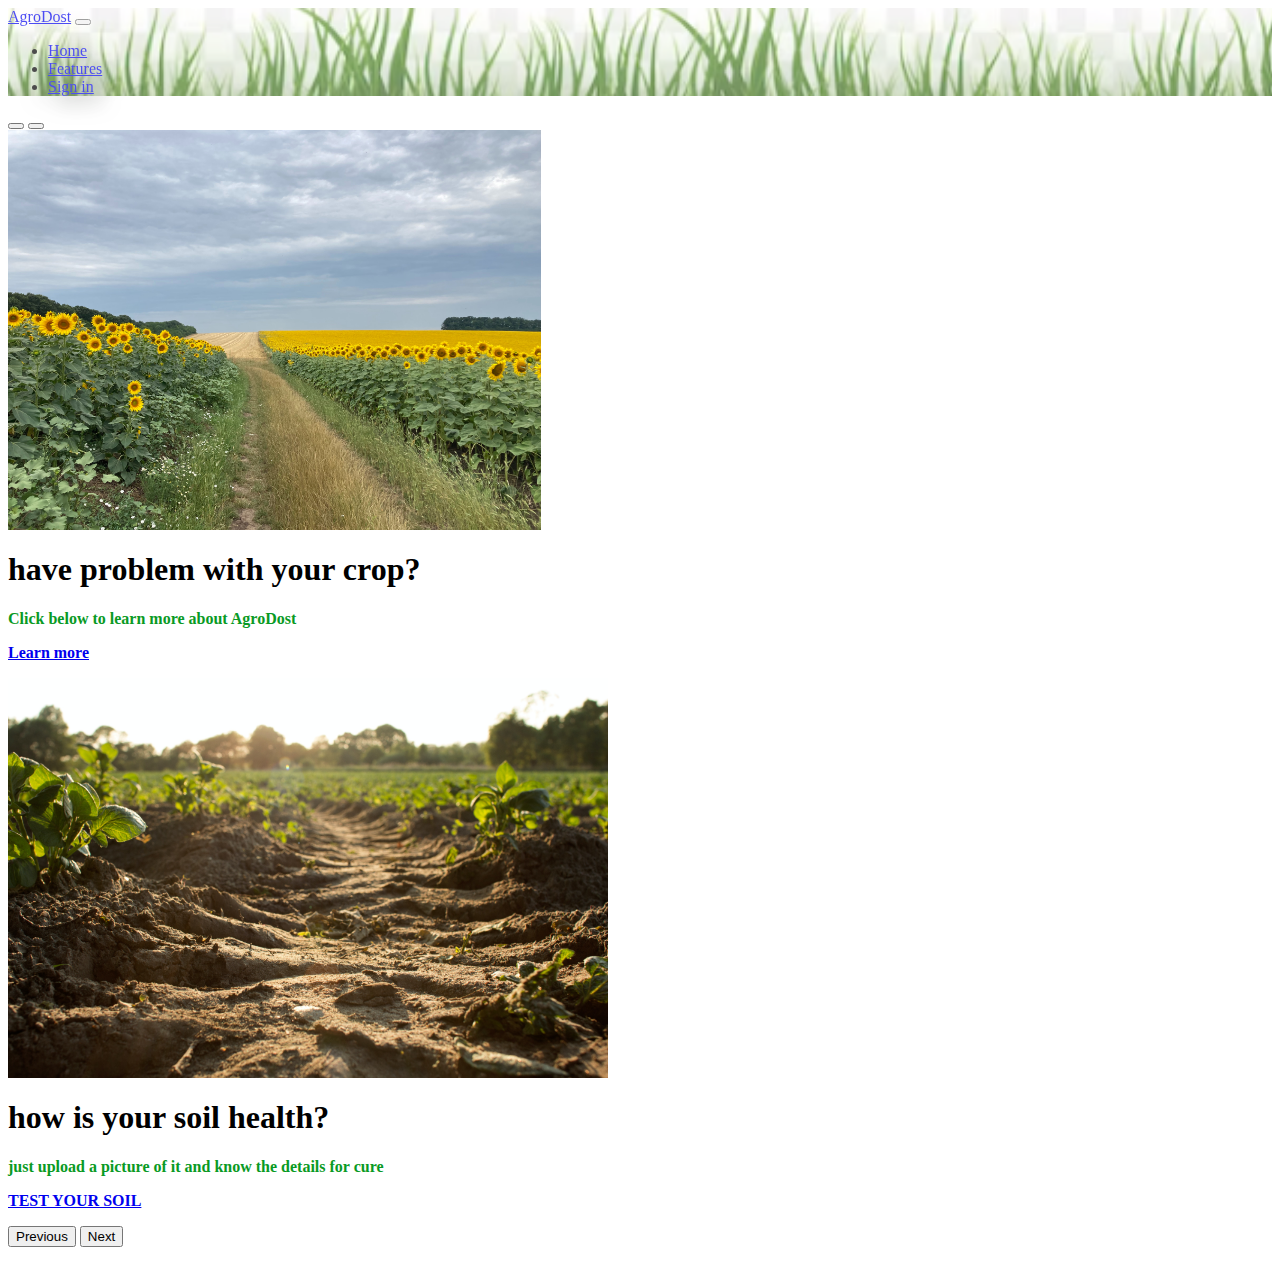
<file: index.html>
<!DOCTYPE html>
<html lang="en">
<head>
    <meta charset="UTF-8">
    <meta name="viewport" content="width=device-width, initial-scale=1.0">
    <title>AgroDost</title>
    <link href="https://cdn.jsdelivr.net/npm/bootstrap@5.3.2/dist/css/bootstrap.min.css" rel="stylesheet" integrity="sha384-T3c6CoIi6uLrA9TneNEoa7RxnatzjcDSCmG1MXxSR1GAsXEV/Dwwykc2MPK8M2HN" crossorigin="anonymous">
    <link rel="stylesheet" href="app.css">
</head>

<body>
    <section>
        <nav class="navbar navbar-expand-lg">
            <div class="container-fluid">
               
              <a class="navbar-brand" href="#">AgroDost</a>
              <button class="navbar-toggler" type="button" data-bs-toggle="collapse" data-bs-target="#navbarNav" aria-controls="navbarNav" aria-expanded="false" aria-label="Toggle navigation">
                <span class="navbar-toggler-icon"></span>
              </button>
              <div class="collapse navbar-collapse" id="navbarNav">
                <ul class="navbar-nav">
                  <li class="nav-item">
                    <a class="nav-link active" aria-current="page" href="#">Home</a>
                  </li>
                  <li class="nav-item">
                    <a class="nav-link" href="./features.html">Features</a>
                  </li>
                  <li class="nav-item">
                    <a class="nav-link" href="./signup.html">Sign in</a>
                  </li>
                
                </ul>
              </div>
            </div>
          </nav>
    </section>
    <section><div id="myCarousel" class="carousel slide mb-6 bg-black" data-bs-ride="carousel">
        <div class="carousel-indicators">
          <button type="button" data-bs-target="#myCarousel" data-bs-slide-to="0" class="" aria-label="Slide 1"></button>
          
          <button type="button" data-bs-target="#myCarousel" data-bs-slide-to="1" aria-label="Slide 2" class="active" aria-current="true"></button>
        </div>
        <div class="carousel-inner">
          
          <div class="carousel-item">
           <img src="./jacqueline-o-gara-mRhDiFUzIoE-unsplash.jpg" alt="">
            <div class="container">
              <div class="carousel-caption">
                <h1>have problem with your crop?</h1>
              
                <p class="discription">Click below to learn more about AgroDost</p>
                <p><a class="btn btn-lg btn-primary" href="./about.html">Learn more</a></p>
              </div>
            </div>
          </div>
          <div class="carousel-item active">
             <img src="./soil.jpg" alt="Fertile land">            
             <div class="container">
              <div class="carousel-caption text-end">
                <h1>how is your soil health?</h1>
             
                <p class="discription">just upload a picture of it and know the details for cure</p>
                <p><a class="btn btn-lg btn-primary" href="./input.html">TEST YOUR SOIL</a></p>
              </div>
            </div>
          </div>
        </div>
        <button class="carousel-control-prev" type="button" data-bs-target="#myCarousel" data-bs-slide="prev">
          <span class="carousel-control-prev-icon bg-black" aria-hidden="true"></span>
          <span class="visually-hidden">Previous</span>
        </button>
        <button class="carousel-control-next" type="button" data-bs-target="#myCarousel" data-bs-slide="next">
          <span class="carousel-control-next-icon bg-black" aria-hidden="true"></span>
          <span class="visually-hidden">Next</span>
        </button>
      </div></section>
       <section class="descr container"><br>
       


       <script src="https://cdn.jsdelivr.net/npm/bootstrap@5.3.2/dist/js/bootstrap.bundle.min.js" integrity="sha384-C6RzsynM9kWDrMNeT87bh95OGNyZPhcTNXj1NW7RuBCsyN/o0jlpcV8Qyq46cDfL" crossorigin="anonymous"></script>



      </body>
</html>
</file>
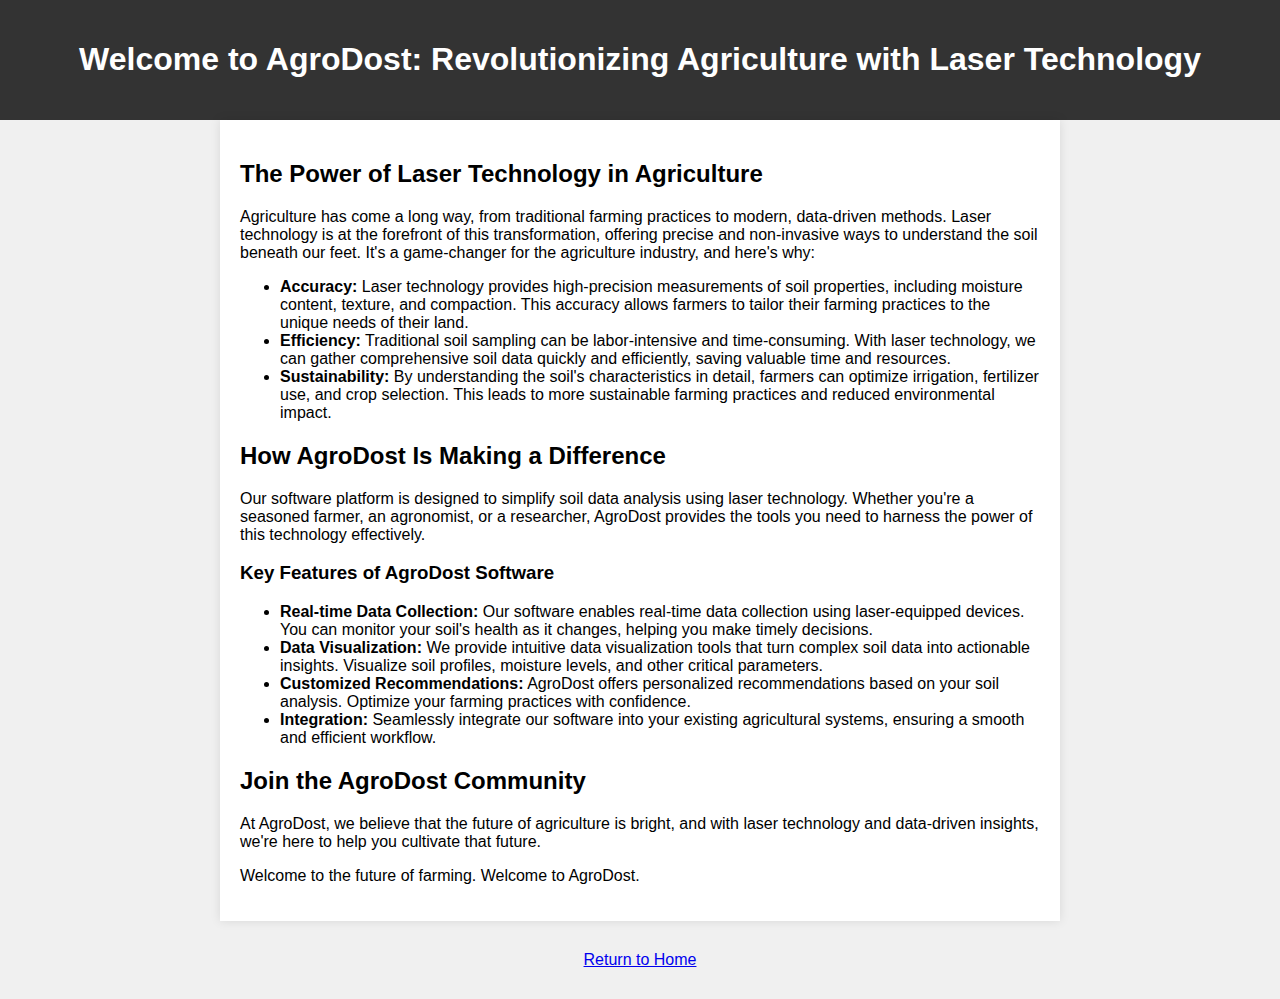
<file: about.html>
<!DOCTYPE html>
<html>
<head>
    <meta charset="UTF-8">
    <title>Welcome to AgroDost</title>
    <style>
        /* Add your CSS styles here */
        body {
            font-family: Arial, sans-serif;
            margin: 0;
            padding: 0;
            background-color: #f0f0f0;
        }
        .header {
            background-color: #333;
            color: #fff;
            padding: 20px;
            text-align: center;
        }
        .container {
            max-width: 800px;
            margin: 0 auto;
            padding: 20px;
            background-color: #fff;
            box-shadow: 0 0 10px rgba(0, 0, 0, 0.1);
        }
        footer {

            text-align: center;
            margin: 30px;
        }

    </style>
</head>
<body>
    <header class="header">
        <h1>Welcome to AgroDost: Revolutionizing Agriculture with Laser Technology</h1>
    </header>
    
    <div class="container">
        <h2>The Power of Laser Technology in Agriculture</h2>
        <p>Agriculture has come a long way, from traditional farming practices to modern, data-driven methods. Laser technology is at the forefront of this transformation, offering precise and non-invasive ways to understand the soil beneath our feet. It's a game-changer for the agriculture industry, and here's why:</p>
        <ul>
            <li><strong>Accuracy:</strong> Laser technology provides high-precision measurements of soil properties, including moisture content, texture, and compaction. This accuracy allows farmers to tailor their farming practices to the unique needs of their land.</li>
            <li><strong>Efficiency:</strong> Traditional soil sampling can be labor-intensive and time-consuming. With laser technology, we can gather comprehensive soil data quickly and efficiently, saving valuable time and resources.</li>
            <li><strong>Sustainability:</strong> By understanding the soil's characteristics in detail, farmers can optimize irrigation, fertilizer use, and crop selection. This leads to more sustainable farming practices and reduced environmental impact.</li>
        </ul>

        <h2>How AgroDost Is Making a Difference</h2>
        <p>Our software platform is designed to simplify soil data analysis using laser technology. Whether you're a seasoned farmer, an agronomist, or a researcher, AgroDost provides the tools you need to harness the power of this technology effectively.</p>
        <h3>Key Features of AgroDost Software</h3>
        <ul>
            <li><strong>Real-time Data Collection:</strong> Our software enables real-time data collection using laser-equipped devices. You can monitor your soil's health as it changes, helping you make timely decisions.</li>
            <li><strong>Data Visualization:</strong> We provide intuitive data visualization tools that turn complex soil data into actionable insights. Visualize soil profiles, moisture levels, and other critical parameters.</li>
            <li><strong>Customized Recommendations:</strong> AgroDost offers personalized recommendations based on your soil analysis. Optimize your farming practices with confidence.</li>
            <li><strong>Integration:</strong> Seamlessly integrate our software into your existing agricultural systems, ensuring a smooth and efficient workflow.</li>
        </ul>

        <h2>Join the AgroDost Community</h2>
        

        <p>At AgroDost, we believe that the future of agriculture is bright, and with laser technology and data-driven insights, we're here to help you cultivate that future.</p>

        <p>Welcome to the future of farming. Welcome to AgroDost.</p>
    </div>
</body>
<footer>
    <a href="index.html">Return to Home</a>
</footer>
</html>
</file>
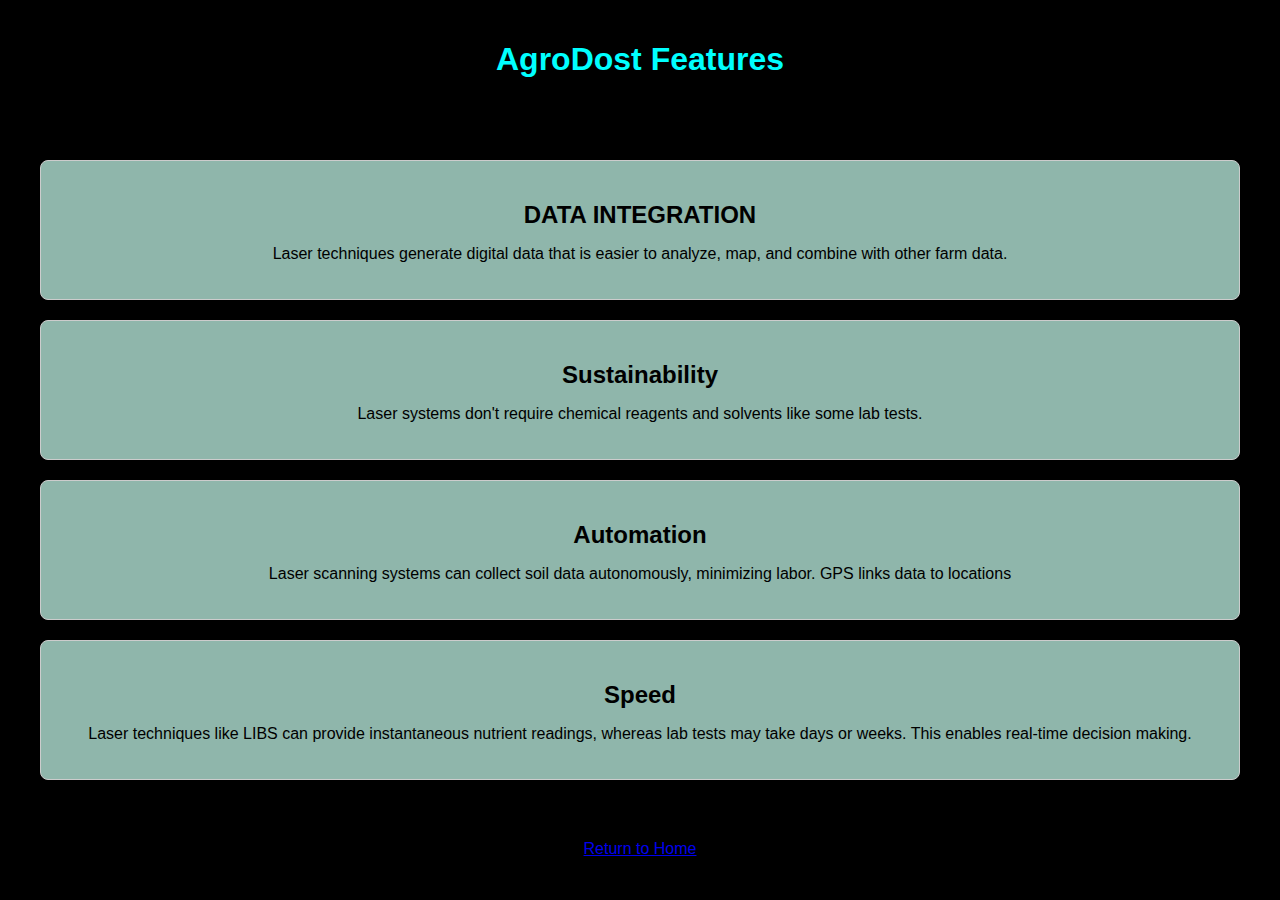
<file: features.html>
<!DOCTYPE html>
<html lang="en">
<head>
    <meta charset="UTF-8">
    <meta name="viewport" content="width=device-width, initial-scale=1.0">
    <title>Features Page</title>
 

<style>
    body {
        font-family: Arial, sans-serif;
        margin: 0;
        padding: 0;
        background-color: black;
    }
    
    header, main, footer {
        text-align: center;
        padding: 20px;
    }
    
    .feature {
        margin: 20px;
        padding: 20px;
        border: 1px solid #ccc;
        border-radius: 8px;
        background-color: 	#8fb6ab;
    }
    
    h1 {
        font-size: 2em;
        color: aqua;
    }
    
    h2 {
        font-size: 1.5em;
        margin-bottom: 10px;
    }
    
    p {
        font-size: 1em;
    }
    </style>
</head>
<body>
    <header>
        <h1><b>AgroDost Features</b></h1>
    </header>
    <main>
        <section class="feature">
            <h2>DATA INTEGRATION
            </h2>
            <p>Laser techniques generate digital data that is easier to analyze, map, and combine with other farm data. 
            </p>
        </section>
        <section class="feature">
            <h2>Sustainability</h2>
            <p> Laser systems don't require chemical reagents and solvents like some lab tests.
            </p>
        </section>
        <section class="feature">
            <h2>Automation</h2>
            <p>Laser scanning systems can collect soil data autonomously, minimizing labor. GPS links data to locations</p>
        </section>
        <section class="feature">
            <h2>Speed</h2>
            <p>Laser techniques like LIBS can provide instantaneous nutrient readings, whereas lab tests may take days or weeks. This enables real-time decision making.


            </p>

        </section>
    </main>
    <footer>
        <a href="index.html">Return to Home</a>
    </footer>
</body>
</html>
</file>
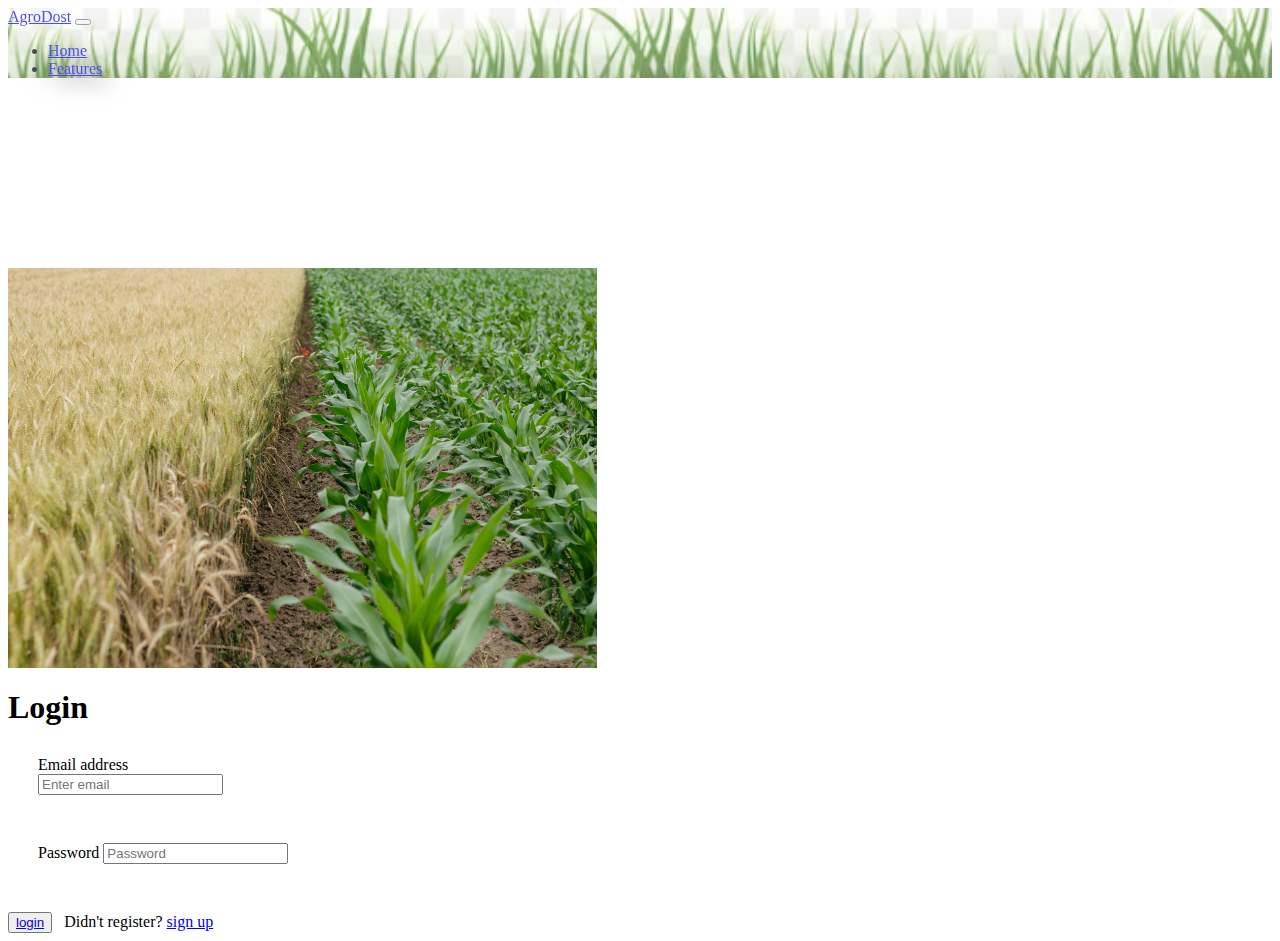
<file: input.html>
<!DOCTYPE html>
<html lang="en">
<head>
    <meta charset="UTF-8">
    <meta name="viewport" content="width=device-width, initial-scale=1.0">
    <title>Sign In</title>
    <link rel="stylesheet" href="./app.css">
    <link href="https://cdn.jsdelivr.net/npm/bootstrap@5.3.2/dist/css/bootstrap.min.css" rel="stylesheet" integrity="sha384-T3c6CoIi6uLrA9TneNEoa7RxnatzjcDSCmG1MXxSR1GAsXEV/Dwwykc2MPK8M2HN" crossorigin="anonymous">
      <style>
        .card{
            align-content: center;
            justify-content: center;
            margin-top: 15%;
        }
        
      </style>
</head>
<section>
    <nav class="navbar navbar-expand-lg">
        <div class="container-fluid">
           
          <a class="navbar-brand" href="./index.html">AgroDost</a>
          <button class="navbar-toggler" type="button" data-bs-toggle="collapse" data-bs-target="#navbarNav" aria-controls="navbarNav" aria-expanded="false" aria-label="Toggle navigation">
            <span class="navbar-toggler-icon"></span>
          </button>
          <div class="collapse navbar-collapse" id="navbarNav">
            <ul class="navbar-nav">
              <li class="nav-item">
                <a class="nav-link active" aria-current="page" href="./index.html">Home</a>
              </li>
              <li class="nav-item">
                <a class="nav-link" href="./features.html">Features</a>
              </li>
            
            </ul>
          </div>
        </div>
      </nav>
</section>
<body>
    <div class="card mb-3 container" style="max-width: 1500px;">
        <div class="row g-0">
          <div class="col-md-4">
            <img src="./crop.jpg" class="img-fluid rounded-start" alt="...">
          </div>
          <div class="col-md-8">
            <div class="card-body">
             
              <div class="container">
                <h1>Login</h1>
                <form>
                  <div class="form-group">
                    <label for="email">Email address</label> <br>
                    <input type="email" class="form-control" id="email" placeholder="Enter email">
                  </div>
                  <div class="form-group"><br>
                    <label for="password">Password</label>
                    <input type="password" class="form-control" id="password" placeholder="Password">
                  </div><br>
                  <button type="submit" class="btn-primary"><a href="./loadingscreen.html">login</a></button> &nbsp; 
                  Didn't register?
        <a href="./signup.html">sign up</a>
                </form>
                
              </div>
            </div>
          </div>
        </div>
        
      </div>
</body>
</html>
</file>
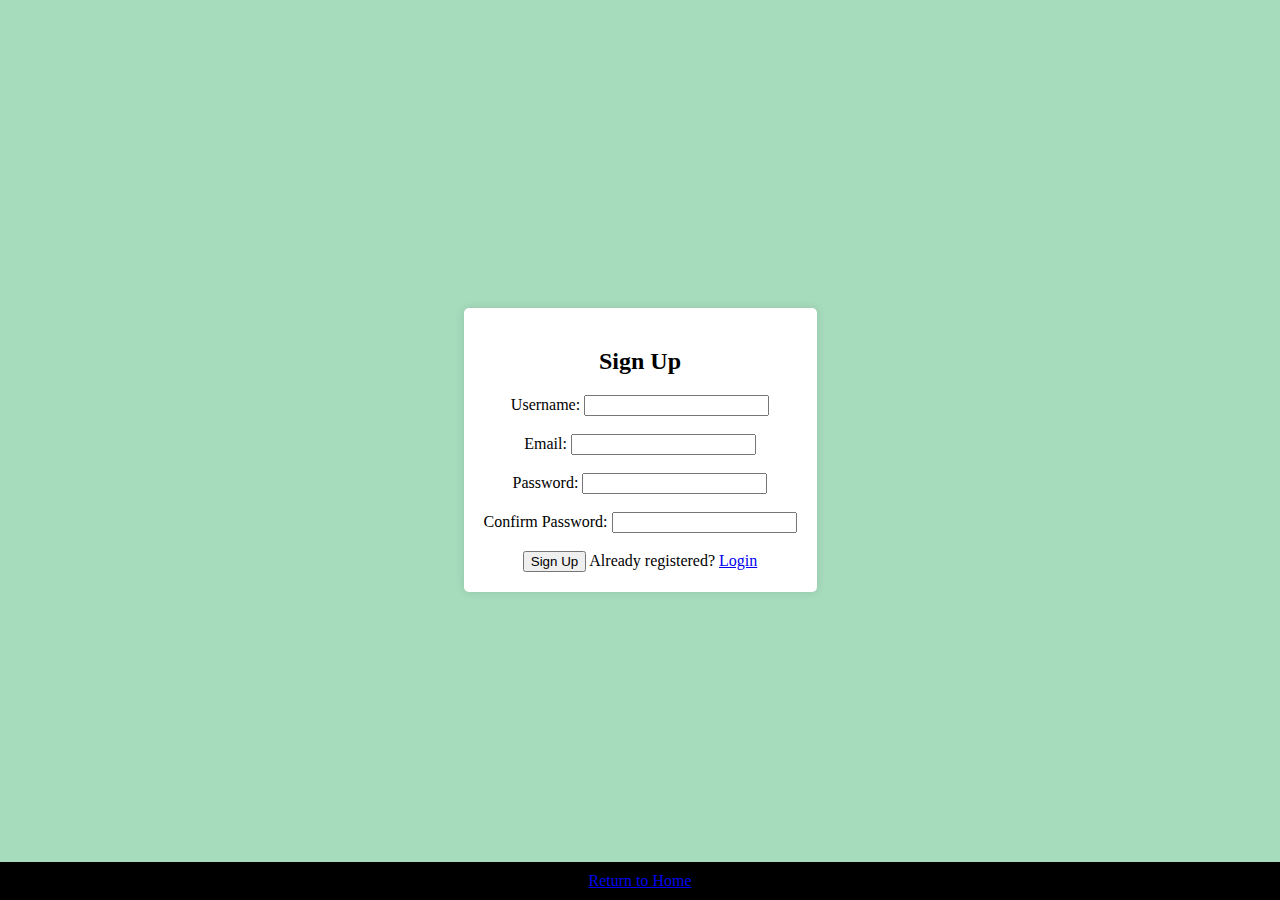
<file: signup.html>
<!DOCTYPE html>
<html lang="en">
<head>
    <meta charset="UTF-8">
    <meta name="viewport" content="width=device-width, initial-scale=1.0">
    <title>Sign Up</title>
   
    <link href="https://cdn.jsdelivr.net/npm/bootstrap@5.3.2/dist/css/bootstrap.min.css" rel="stylesheet" integrity="sha384-T3c6CoIi6uLrA9TneNEoa7RxnatzjcDSCmG1MXxSR1GAsXEV/Dwwykc2MPK8M2HN" crossorigin="anonymous">
    <style>
        .card {
            align-content: center;
            justify-content: center;
            margin-top: 15%;
        }
        body {
            background-color: #a6dbbc;
            color: black;
            margin: 0;
    padding: 0;
    display: flex;
    justify-content: center;
    align-items: center;
    min-height: 100vh
            
        }
        .clock{
    background-color: white;
    padding: 20px;
    border-radius: 5px;
    box-shadow: 0 0 10px rgba(0, 0, 0, 0.1);
    text-align: center;
}

footer {
            background-color: black;
            color: white;
            padding: 10px;
            text-align: center;
            position: absolute;
            bottom: 0;
            width: 100%;
        }
    </style>
</head>

<body>


    <div class="clock">
        <h2>Sign Up</h2>
        <form></form>
            <label for="username">Username:</label>
            <input type="text" id="username" name="username" required><br><br>

            <label for="email">Email:</label>
            <input type="email" id="email" name="email" required><br><br>

            <label for="password">Password:</label>
            <input type="password" id="password" name="password" required><br><br>

            <label for="confirm_password">Confirm Password:</label>
            <input type="password" id="confirm_password" name="confirm_password" required><br><br>

            <input type="submit" value="Sign Up">
        </form>
        Already registered?
        <a href="input.html" >Login</a>
    </div>

   
</body>
<footer>
    <a href="index.html">Return to Home</a>
</footer>
</html>
</file>
<file: app.css>
img{
    display: flex;
   background-size: 220vw;
   height: 400px;
    background-repeat: no-repeat;
    background-attachment: fixed;
    background-size: cover;
}


p{
    color: rgb(9, 154, 36);
    font-weight: 600;
}

.discription{

    animation: discription 1s ease-in-out infinite alternate;
    
}
.descr{
    font-family: sans-serif;
    font-weight: 0;
}
.navbar{
    background-image: url('./Screenshot\ 2023-09-15\ 220857.png');
    background-repeat: no-repeat;
    background-size: cover;
    filter:opacity(0.7) ;
}
.nav-item{
    border-color: black;
    border: 5px;
    filter: drop-shadow(8px 8px 10px rgb(56, 63, 56));
}
@keyframes discription {
    from {
      text-shadow: 0 0 10px #fff, 0 0 20px #fff, 0 0 30px #3f8406, 0 0 40px #7d9125, 0 0 50px #c6aa10, 0 0 60px #51bf0c;
    }
    
    to {
      text-shadow: 0 0 20px #fff, 0 0 30px darkgreen;
    }
  }
  .form-group
  {
    display: relative;
    margin: 30px;
  }
  button{

    align-self: center;
  }
  #heading,.bottle{
    
    color:black;
 font-family: Arial, sans-serif;
 margin: 5px;
 background-size: auto;
  }
</file>
